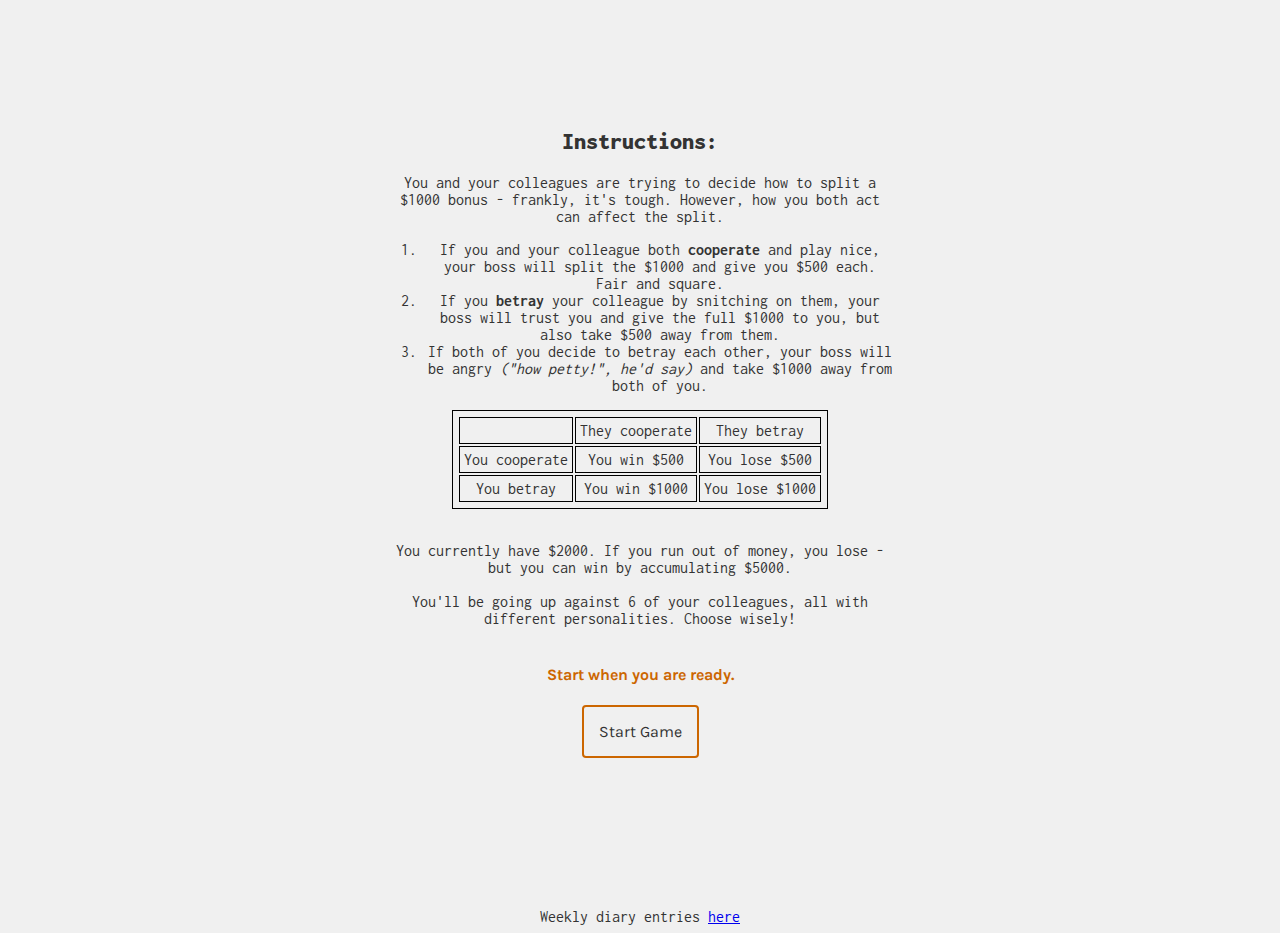
<file: index.html>
<!DOCTYPE html>

<html>
    <head>
        <title>Prisoner's Dilemma Game</title>
        <link rel="stylesheet" type="text/css" href="css/project.css">
        <script defer type="text/javascript" src="appscripts/project.js"></script>
        <!-- loading fonts from googlefonts -->
        <link rel="preconnect" href="https://fonts.googleapis.com">
        <link rel="preconnect" href="https://fonts.gstatic.com" crossorigin>
        <link href="https://fonts.googleapis.com/css2?family=Inconsolata:wght@300;400&family=Karla:ital,wght@0,400;0,500;1,400;1,500&family=Space+Mono:ital,wght@0,400;0,700;1,400;1,700&display=swap" rel="stylesheet">
    </head>

    <body>
        <div class="parent">

            <div class="header"> 
                <!-- header displays the character name and the game over text -->
                <h4 id="character"></h4>
                <div class="text">
                    <h4 id="gameEnd" hidden="hidden"></h4>
                </div>
            </div>
        
            <div class="side1">
                <!-- left side: displays the player's choice and overall outcome -->
                <br><br>
                <div class="text">
                    <p id="playerChoice"></p>
                    <p id="overallChoice" hidden="hidden"></p>
                </div>
            </div>
            
            <div class="side2"> 
                <!-- right side: displays betrayal rate, instructions popup button, and player money status -->
                <div>
                    <p id="betrayalRate"></p> 
                </div>
                <button id="popupButton" class="popupButton" onclick="openPopup()" hidden="hidden">Forgot the rules?</button>   
                <br>
                <div class="text">
                    <p id="playerMoney"></p>
                </div>
            </div>
        
            <div id="instructions">
                <!-- instructions for the game (long ver), which is shown at the beginning and then hidden for the rest of the game -->
                <h2><strong>Instructions:</strong></h2>
                <p>You and your colleagues are trying to decide how to split a $1000 bonus - frankly, it's tough. However, how you both act can affect the split.</p>
                <ol>
                    <li>If you and your colleague both <strong>cooperate</strong> and play nice, your boss will split the $1000 and give you $500 each. Fair and square.</li>
                    <li>If you <strong>betray</strong> your colleague by snitching on them, your boss will trust you and give the full $1000 to you, but also take $500 away from them.</li>
                    <li>If both of you decide to betray each other, your boss will be angry <em>("how petty!", he'd say)</em> and take $1000 away from both of you.</li>
                </ol>
                <!-- matrix of outcomes -->
                <table>
                    <tr>
                        <td></td>
                        <td>They cooperate</td>
                        <td>They betray</td>
                    </tr>
                    <tr>
                        <td>You cooperate</td>
                        <td>You win $500</td>
                        <td>You lose $500</td>
                    </tr>
                    <tr>
                        <td>You betray</td>
                        <td>You win $1000</td>
                        <td>You lose $1000</td>
                    </tr>
                </table>
                <br>
                <p>
                    You currently have $2000. If you run out of money, you lose - but you can win by accumulating $5000. <br> <br>
                    You'll be going up against 6 of your colleagues, all with different personalities. Choose wisely! <br><br>
                </p>
                <h4 id="choose">Start when you are ready.</h4>
                <!-- start game button is located under the instructions (long ver) -->
                <button class = "button" id="game" onclick="round()">Start Game</button>
            </div>
        
            <div class="game"> 
                <!-- center area where the character spawns -->
                <canvas id="box"> </canvas>
                <p id="characterDescription"></p>
            </div>
        
            <div class="footer"> 
                <!-- this holds most of the buttons: the game buttons, next round, and restart buttons -->
                <br><br>
                <button class = "button" id="round" onclick="round()" hidden="hidden">Next Round</button>
                <button class = "button" id="cooperate" onclick="cooperate()" hidden="hidden">Cooperate</button>
                <button class = "button" id="betray" onclick="betray()" hidden="hidden">Betray</button>
                <button class = "button" id="restart" onclick="location.reload()" hidden="hidden">Play again?</button>
                <br><br>
            </div>
        
        </div>
        
        Weekly diary entries <a href="https://docs.google.com/document/d/1aknyLPJLj-H63MX4IroFeb5UFAtCP867/edit?usp=sharing&ouid=104485055491457943838&rtpof=true&sd=true" target="_blank">here</a>
    </body>

    <div id="popup">
        <!-- contents of the popup: includes the outcome matrix and a button to close the popup -->
        <h4>Here is the matrix of outcomes:</h4>
        <table>
            <tr>
                <td></td>
                <td>They cooperate</td>
                <td>They betray</td>
            </tr>
            <tr>
                <td>You cooperate</td>
                <td>You win $500</td>
                <td>You lose $500</td>
            </tr>
            <tr>
                <td>You betray</td>
                <td>You win $1000</td>
                <td>You lose $1000</td>
            </tr>
        </table>
        <br>
        Reach $5000 to win. 
        <br><br>
        <button class="popupButton" onclick="closePopup()">Okay got it!</button> <br>
    </div>

</html>
</file>
<file: css/project.css>
* {
    margin-left: auto;
    margin-right: auto;
    text-align: center;
}

body {
    font-family: "Inconsolata", 'Space Mono', Courier, monospace;
    background-color: #f0f0f0;
    color: #333333;
    font-size: medium;
}

h4 {
    color:#cc6600;
    font-family: "Karla", "Insonsolata", "Space Mono";
}
#gameEnd {
    font-size: xx-large;
}

/* animating text with typewriter effect */
.text {
    display: inline-block;
    overflow: visible;
}
.textanimate {
    border-right: 1px solid;
    width: 100%;
    white-space: nowrap;
    overflow: hidden;
    animation: 
        typing 2s steps(20),
        cursor .4s step-end infinite alternate;
}
@keyframes cursor {
    50% { border-color: transparent; }
}
@keyframes typing {
    from { width: 0; }
}

/* formatting for most of the buttons */
.button {
    color: #333333;
    font-size: medium;
    background-color: #f0f0f0;
    padding: 15px 15px;
    border-radius: 4px;
    border: 2px solid #cc6600;
    transition-duration: 0.4s;
    text-align: center;
    font-family: "Karla", 'Courier New', Courier, monospace;
}
.button:hover {
    background-color: #cc6600;
}

/* table formatting */
table, th, td {
    border: 1px solid;
    border-color: black;
    padding: 4px;
    text-align: center;
}
td:hover {
    background-color: #cc6600;
}

/* this is where the image is displayed */
#box {
    width: 400px;
    height: 200px;
}

/* formatting for the popup instructions button */
.popupButton {
    color: #333333;
    background-color: #f0f0f0;
    font-size: medium;
    padding: 10px 10px;
    border-radius: 2px;
    border: 2px solid #333333;
    transition-duration: 0.4s;
    text-align: center;
    font-family: "Karla", 'Courier New', Courier, monospace;
}
.popupButton:hover {
    background-color: #fff;
}
/* popup content formatting */
#popup {
    width: 400px;
    border-radius: 10px;
    position: absolute;
    top: 0;
    left: 50%;
    transform: translate(-50%, -50%) scale(0.1);
    text-align: center;
    background-color: #fff;
    padding: 0px 10px 10px;
    transition: transform 0.4s, top 0.4s;
    visibility: hidden;
}

/* using css grid to structure the page. has 6 sections within the parent: instructions, header, side1, side2, game, and footer */
.parent {
    display: grid;
    grid-template-columns: 0.5fr 300px repeat(3, 1fr) 300px 0.5fr;
    grid-template-rows: 100px 100px repeat(2, 1fr) 100px repeat(2, 1fr);
    grid-column-gap: 0px;
    grid-row-gap: 0px;
    }

    #instructions { grid-area: 2 / 3 / 7 / 6; }

    .header { grid-area: 2 / 3 / 3 / 6; }
    
    .side1 { grid-area: 3 / 2 / 4 / 3; }

    .side2 { grid-area: 3 / 6 / 4 / 7; }
    
    .game { grid-area: 3 / 3 / 6 / 6; }
    
    .footer { grid-area: 5 / 3 / 6 / 6; }
</file>
